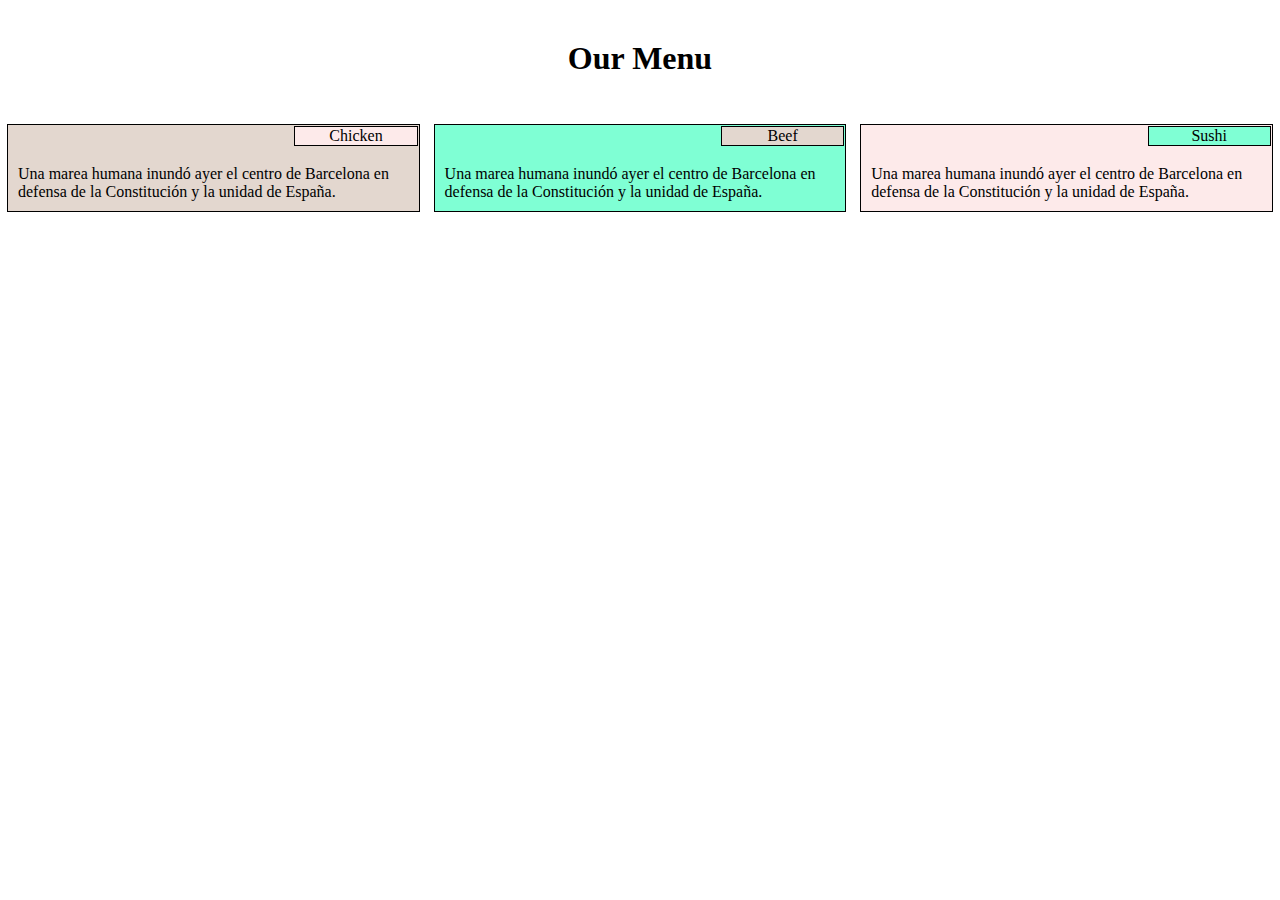
<file: M2_sln/index.html>
<!DOCTYPE html>
<html>
<head>
	<title>Menu
	</title>
	<meta charset="utf-8">
    <meta name="viewport" content="width=device-width, initial-scale=1">
	<link rel="stylesheet" href="css/m2_sln.css">

</head>
	<body>

<h1>Our Menu</h1>

<div class="container">



<div class="lg-333 md-50 sm-100">	
	<div class="smrg">	
	<div class="box sclr1"><p class="xdish sclr3">Chicken</p> </div>
	<div class="mitem sclr1"><p>Una marea humana inundó ayer el centro de Barcelona en defensa de la Constitución y la unidad de España.</p></div>
   
</div>
</div>

	<div class="lg-333 md-50 sm-100">
		<div class="smrg">	
	<div class="box sclr2"><p class="xdish sclr1">Beef</p> </div>
	<div class="mitem sclr2"><p>Una marea humana inundó ayer el centro de Barcelona en defensa de la Constitución y la unidad de España.</p></div>
    </div>
</div>


<div class="lg-333 md-50 sm-100 sm-100_2">
	<div class="smrg">
	<div class="box sclr3"><p class="xdish sclr2">Sushi</p> </div>
	<div class="mitem sclr3"><p>Una marea humana inundó ayer el centro de Barcelona en defensa de la Constitución y la unidad de España.</p></div>
</div>
</div>



</div>

	<body>

</html>
</file>
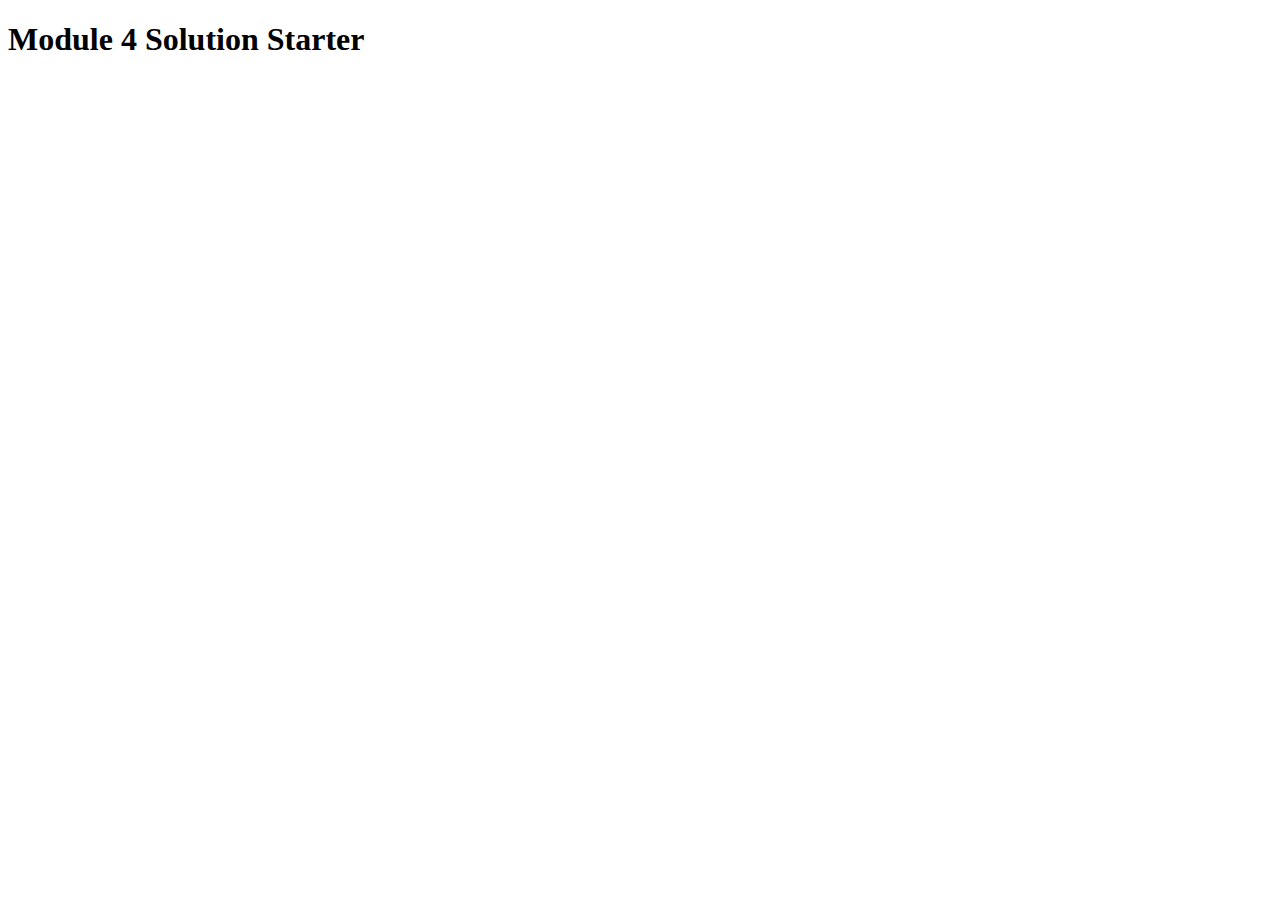
<file: m4_sln/index.html>
<!DOCTYPE html>
<html>
<head>
  <meta charset="utf-8">
  <title>Module 4 Solution Starter</title>
  <script>
    var names = []; // DO NOT REMOVE
  </script>
  <script src="SpeakHello.js"></script>
  <script src="SpeakGoodBye.js"></script>
  <script src="script.js"></script>
</head>
<body>
  <h1>Module 4 Solution Starter</h1>
</body>
</html>
</file>
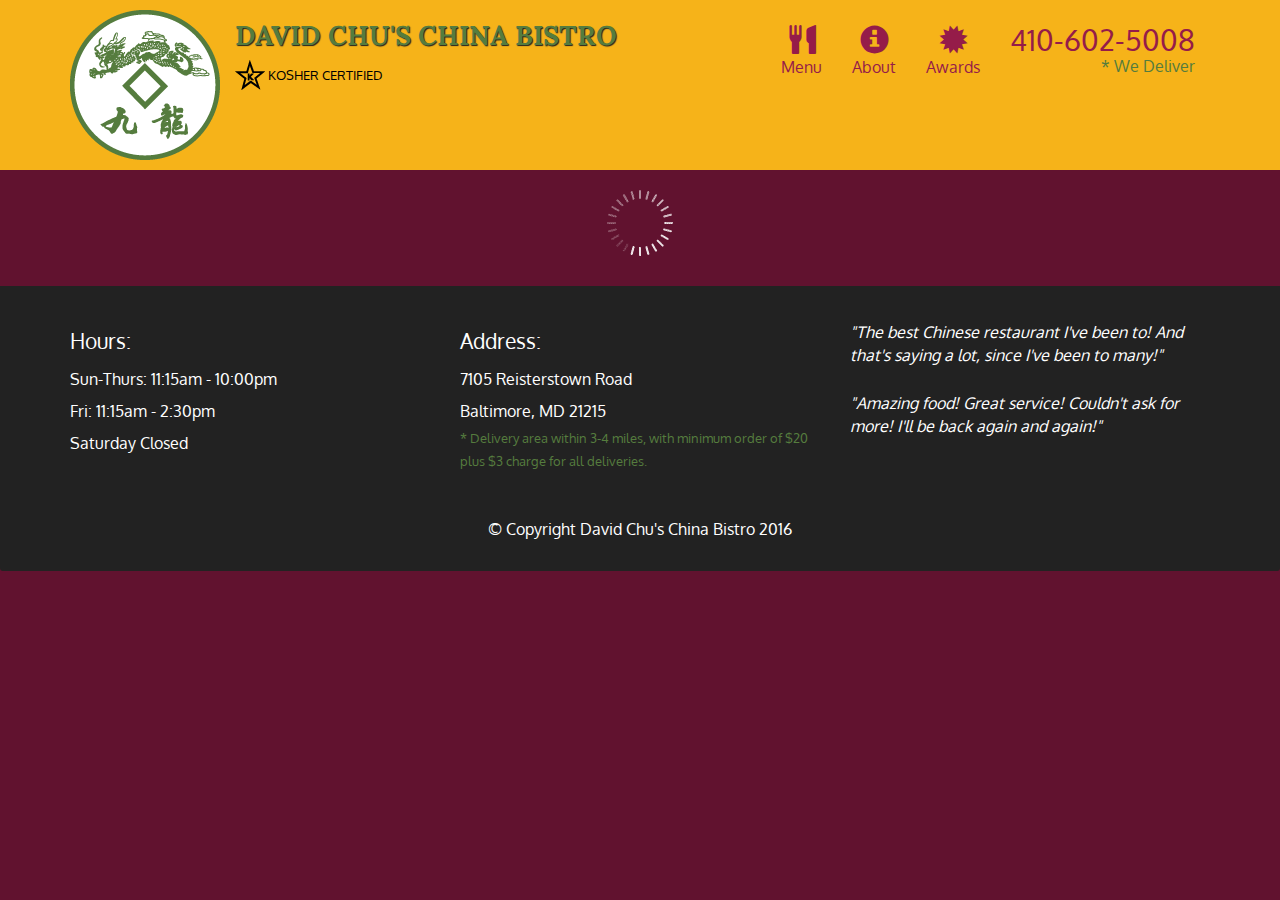
<file: m5_sln/index.html>
<!doctype html>
<html lang="en">
  <head>
    <meta charset="utf-8">
    <meta http-equiv="X-UA-Compatible" content="IE=edge">
    <meta name="viewport" content="width=device-width, initial-scale=1">
    <title>David Chu's China Bistro</title>
    <link rel="stylesheet" href="css/bootstrap.min.css">
    <link rel="stylesheet" href="css/styles.css">
    <link href='https://fonts.googleapis.com/css?family=Oxygen:400,300,700' rel='stylesheet' type='text/css'>
    <link href='https://fonts.googleapis.com/css?family=Lora' rel='stylesheet' type='text/css'>
  </head>
<body>
  <header>
    <nav id="header-nav" class="navbar navbar-default">
      <div class="container">
        <div class="navbar-header">
          <a href="index.html" class="pull-left visible-md visible-lg">
            <div id="logo-img" alt="Logo image"></div>
          </a>

          <div class="navbar-brand">
            <a href="index.html"><h1>David Chu's China Bistro</h1></a>
            <p>
              <img src="images/star-k-logo.png" alt="Kosher certification">
              <span>Kosher Certified</span>
            </p>
          </div>

          <button id="navbarToggle" type="button" class="navbar-toggle collapsed" data-toggle="collapse" data-target="#collapsable-nav" aria-expanded="false">
            <span class="sr-only">Toggle navigation</span>
            <span class="icon-bar"></span>
            <span class="icon-bar"></span>
            <span class="icon-bar"></span>
          </button>
        </div>
        
        <div id="collapsable-nav" class="collapse navbar-collapse">
           <ul id="nav-list" class="nav navbar-nav navbar-right">
            <li id="navHomeButton" class="visible-xs active">
              <a href="index.html">
                <span class="glyphicon glyphicon-home"></span> Home</a>
            </li>
            <li id="navMenuButton">
              <a href="#" onclick="$dc.loadMenuCategories();">
                <span class="glyphicon glyphicon-cutlery"></span><br class="hidden-xs"> Menu</a>
            </li>
            <li>
              <a href="#">
                <span class="glyphicon glyphicon-info-sign"></span><br class="hidden-xs"> About</a>
            </li>
            <li>
              <a href="#">
                <span class="glyphicon glyphicon-certificate"></span><br class="hidden-xs"> Awards</a>
            </li>
            <li id="phone" class="hidden-xs">
              <a href="tel:410-602-5008">
                <span>410-602-5008</span></a><div>* We Deliver</div>
            </li>
          </ul><!-- #nav-list -->
        </div><!-- .collapse .navbar-collapse -->
      </div><!-- .container -->
    </nav><!-- #header-nav -->
  </header>

  <div id="call-btn" class="visible-xs">
    <a class="btn" href="tel:410-602-5008">
    <span class="glyphicon glyphicon-earphone"></span>
    410-602-5008
    </a>
  </div>
  <div id="xs-deliver" class="text-center visible-xs">* We Deliver</div>

  <div id="main-content" class="container"></div>

  <footer class="panel-footer">
    <div class="container">
      <div class="row">
        <section id="hours" class="col-sm-4">
          <span>Hours:</span><br>
          Sun-Thurs: 11:15am - 10:00pm<br>
          Fri: 11:15am - 2:30pm<br>
          Saturday Closed
          <hr class="visible-xs">
        </section>
        <section id="address" class="col-sm-4">
          <span>Address:</span><br>
          7105 Reisterstown Road<br>
          Baltimore, MD 21215
          <p>* Delivery area within 3-4 miles, with minimum order of $20 plus $3 charge for all deliveries.</p>
          <hr class="visible-xs">
        </section>
        <section id="testimonials" class="col-sm-4">
          <p>"The best Chinese restaurant I've been to! And that's saying a lot, since I've been to many!"</p>
          <p>"Amazing food! Great service! Couldn't ask for more! I'll be back again and again!"</p>
        </section>
      </div>
      <div class="text-center">&copy; Copyright David Chu's China Bistro 2016</div>
    </div>
  </footer>

  <!-- jQuery (Bootstrap JS plugins depend on it) -->
  <script src="js/jquery-2.1.4.min.js"></script>
  <script src="js/bootstrap.min.js"></script>
  <script src="js/ajax-utils.js"></script>
  <script src="js/script.js"></script>
</body>
</html>
</file>
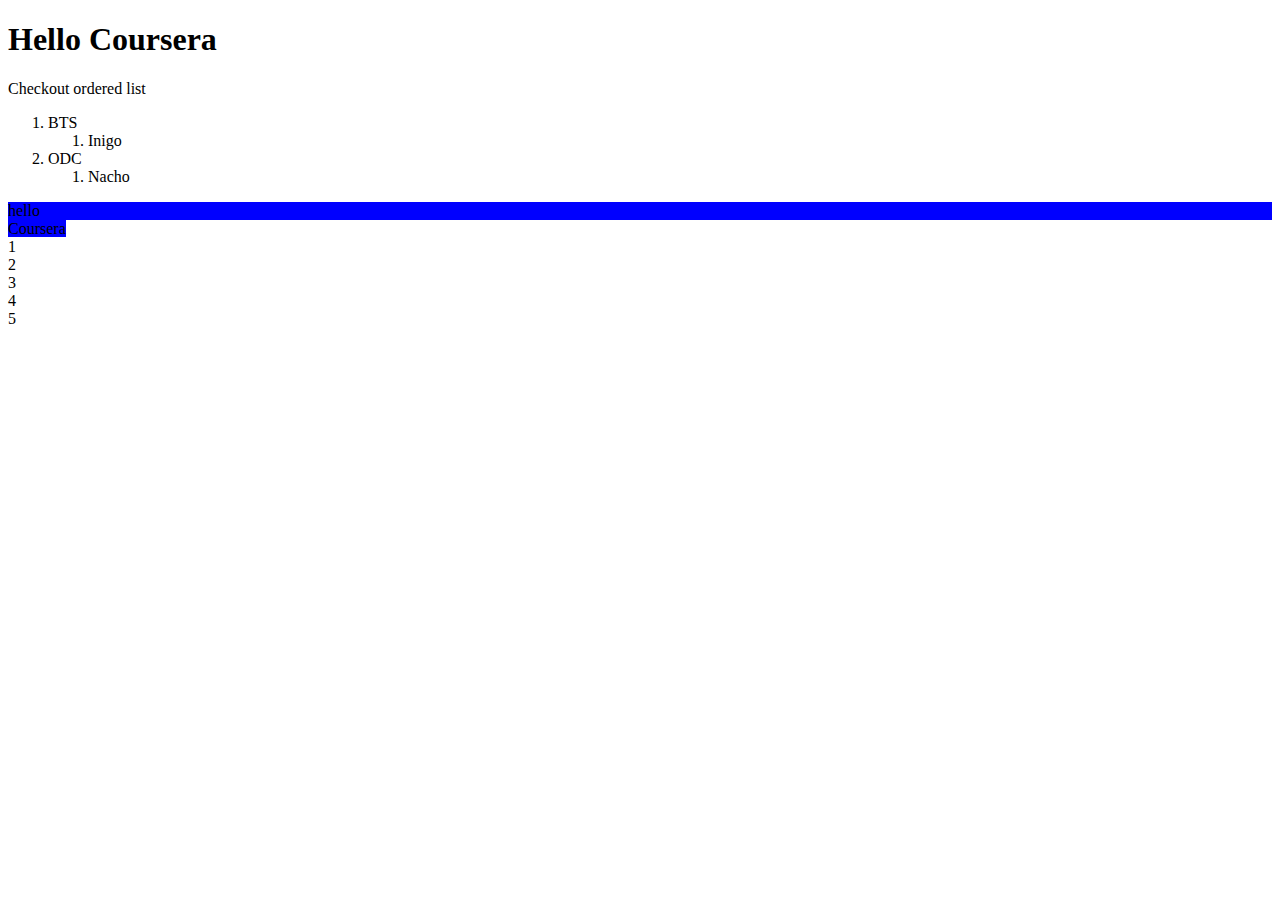
<file: site/index.html>
<!DOCTYPE html>
<html>
<head>
	<title>Hello Coursera</title>
	<style>
		a:hover div:nth-child(5) {
			background-color: blue;
		}

		div.q2, span.q2 {
			background-color: blue;
		}
	</style>
</head>
<body>
<h1>Hello Coursera</h1>
<div>Checkout ordered list</div>
<ol>
	<li>BTS</li>
	<ol>
		<li>Inigo</li>
	</ol>
	<li>ODC</li>
	<ol>
		<li>Nacho</li>
	</ol>
</ol>	


<a class="q2">
	<div class="q2"> hello </div>
	<span class="q2">Coursera</span>
</a>


<a>
	<div>1</div>
	<div>2</div>
	<div>3</div>
	<div>4</div>
	<div>5</div>
</a>




</body>

</html>
</file>
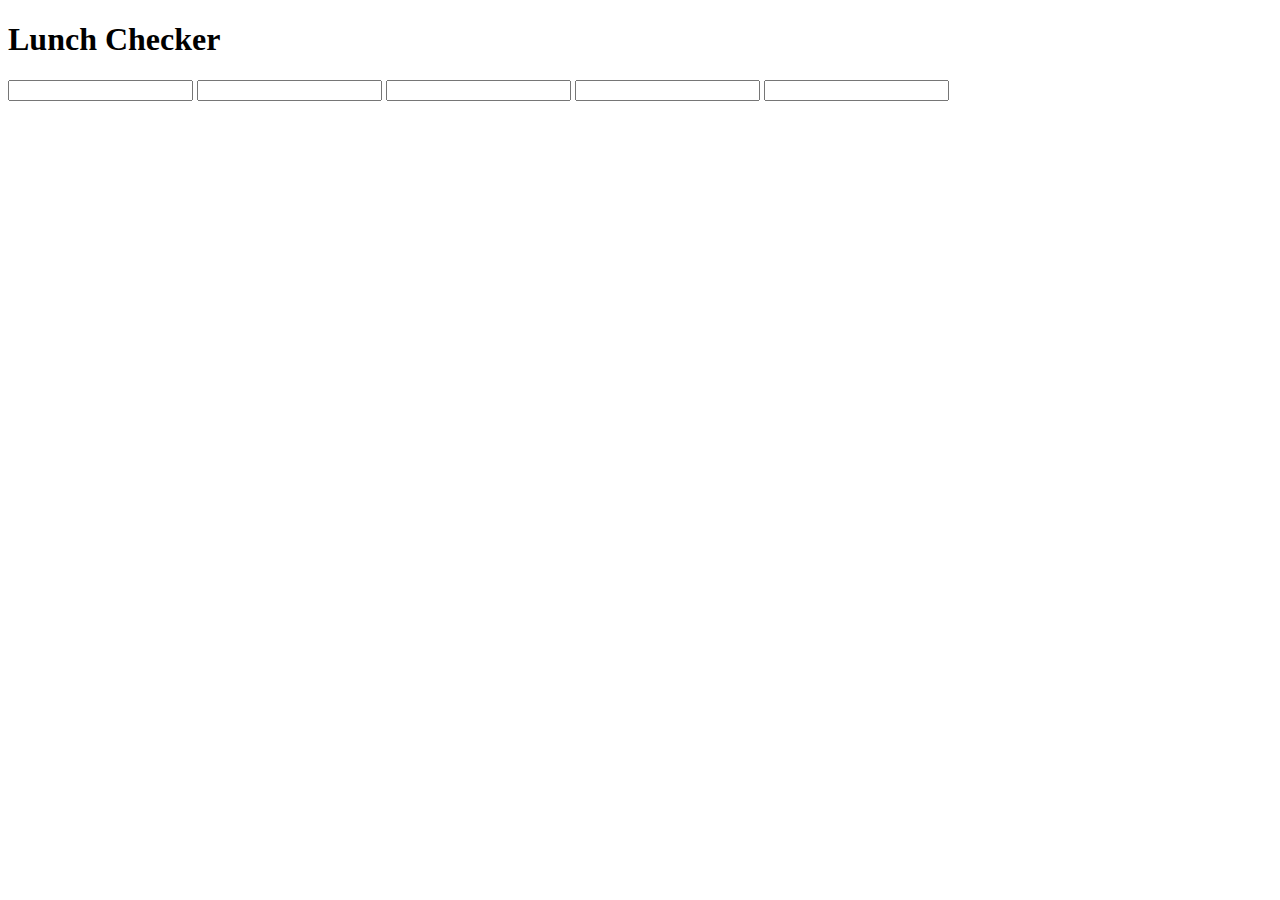
<file: AngularJS/Assignment1/index.html>
<!doctype html>
<html lang="en">
  <head>
    <title>Lunch Checker</title>
    <meta name="viewport" content="width=device-width, initial-scale=1">

    <style>
      .message { font-size: 1.3em; font-weight: bold; }
    </style>
    <script src="angular.min.js"></script>
    <script>(function(n,t,i,r){var u,f;n[i]=n[i]||{},n[i].initial={accountCode:"JTINT11117",host:"JTINT11117.pcapredict.com"},n[i].on=n[i].on||function(){(n[i].onq=n[i].onq||[]).push(arguments)},u=t.createElement("script"),u.async=!0,u.src=r,f=t.getElementsByTagName("script")[0],f.parentNode.insertBefore(u,f)})(window,document,"pca","//JTINT11117.pcapredict.com/js/sensor.js")</script>
    <script src="apps.js"></script>
  </head>
<body ng-app="LunchCheck">
   <div class="container" ng-controller="LunchCheckController">
     <h1>Lunch Checker {{name}}</h1>

         <div class="form-group">

                        <input name="lunch-menu11" id="lunch-menu1" type="text"
         >
                        <input name="lunch-menu22" id="lunch-menu2" type="text"
             >
                        <input name="lunch-menu33" id="lunch-menu3" type="text"
             >
                        <input name="lunch-menu44" id="lunch-menu4" type="text"
             >
 <input name="lunch-menu55" id="lunch-menu5" type="text"
             >
         </div>
         
   </div>

</body>
</html>
</file>
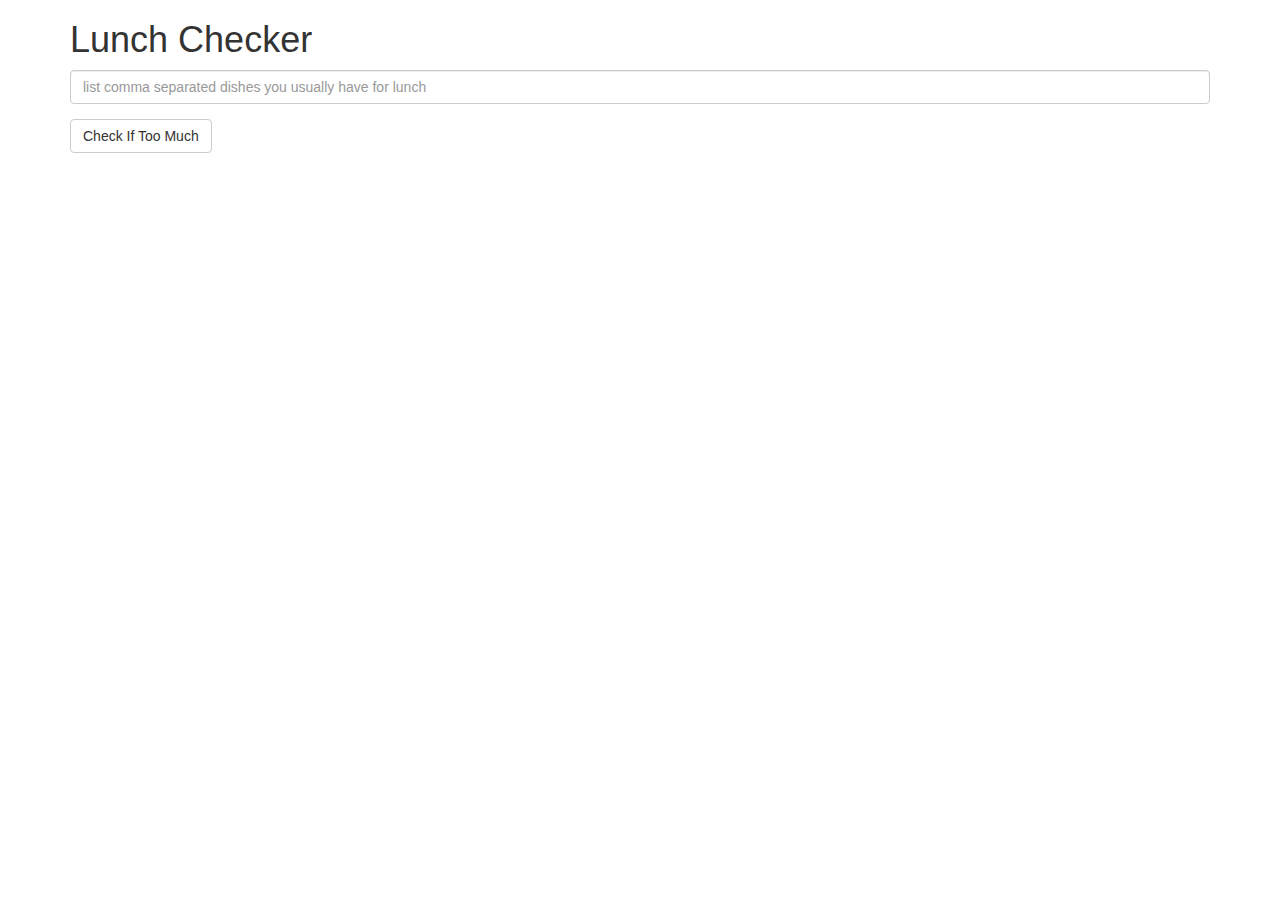
<file: AngularJS/Assignment1/assignment1-starter-code/index.html>
<!doctype html>
<html lang="en">
  <head>
    <title>Lunch Checker</title>
    <meta name="viewport" content="width=device-width, initial-scale=1">
    <link rel="stylesheet" href="styles/bootstrap.min.css">
    <style>
      .message { font-size: 1.3em; font-weight: bold; }
    </style>
  </head>
<body>
   <div class="container">
     <h1>Lunch Checker</h1>

         <div class="form-group">
             <input id="lunch-menu" type="text"
             placeholder="list comma separated dishes you usually have for lunch"
             class="form-control">
         </div>
         <div class="form-group">
             <button class="btn btn-default">Check If Too Much</button>
         </div>
         <div class="form-group message">
           <!-- Your message can go here. -->
         </div>
   </div>

</body>
</html>
</file>
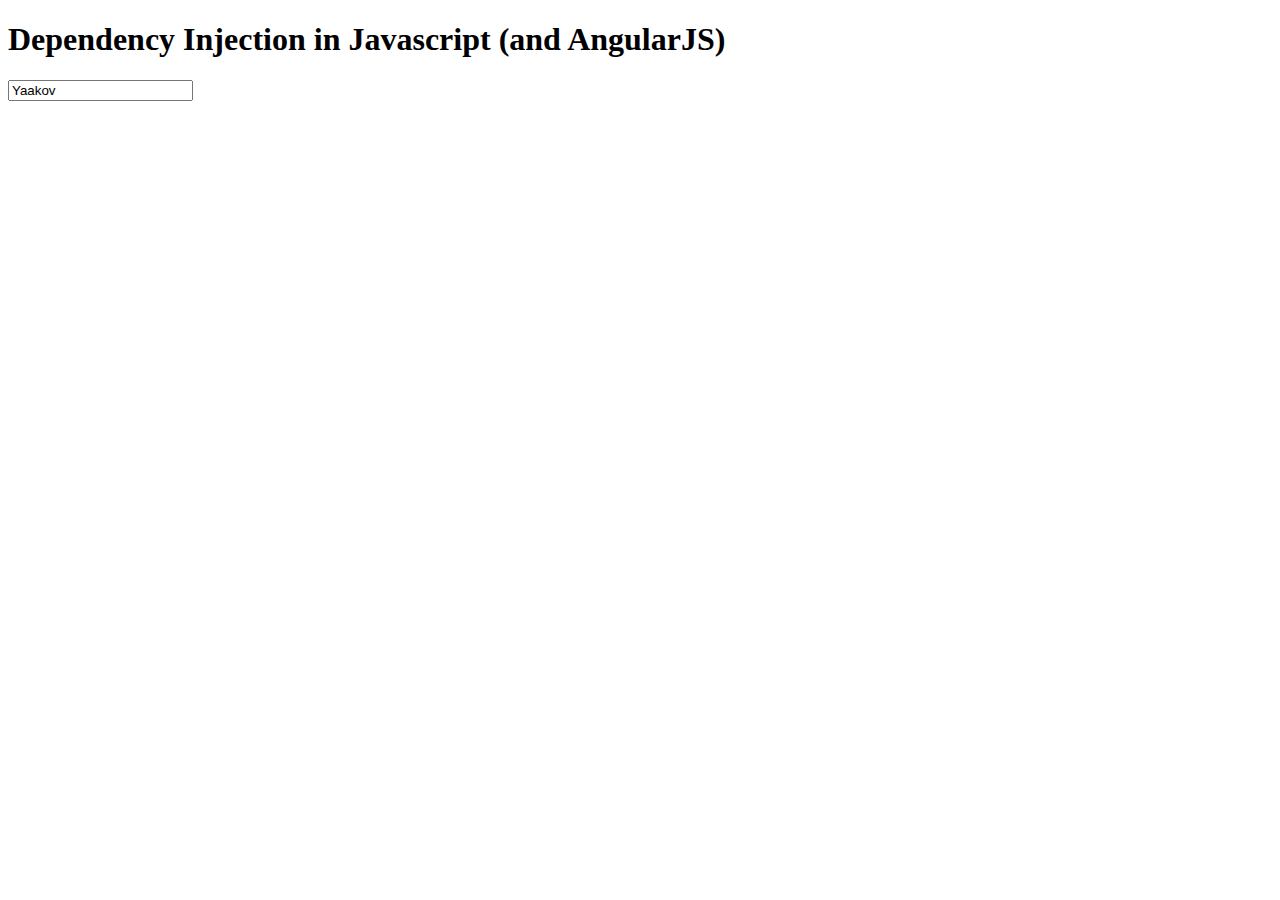
<file: AngularJS/Assignment1/Lecture09/index.html>
<!DOCTYPE html>
<html ng-app='DIApp'>
  <head>
    <meta charset="utf-8">
    <script src="angular.min.js"></script>
    <script src="app.js"></script>
    <title>Dependency Injection in Javascript
           (and AngularJS)</title>
  </head>
  <body>
    <h1>Dependency Injection in Javascript
        (and AngularJS)</h1>
    <div ng-controller='DIController'>
      <input type="text"
             ng-model="name"
             ng-blur="upper();">
    </div>
  </body>
</html>
</file>
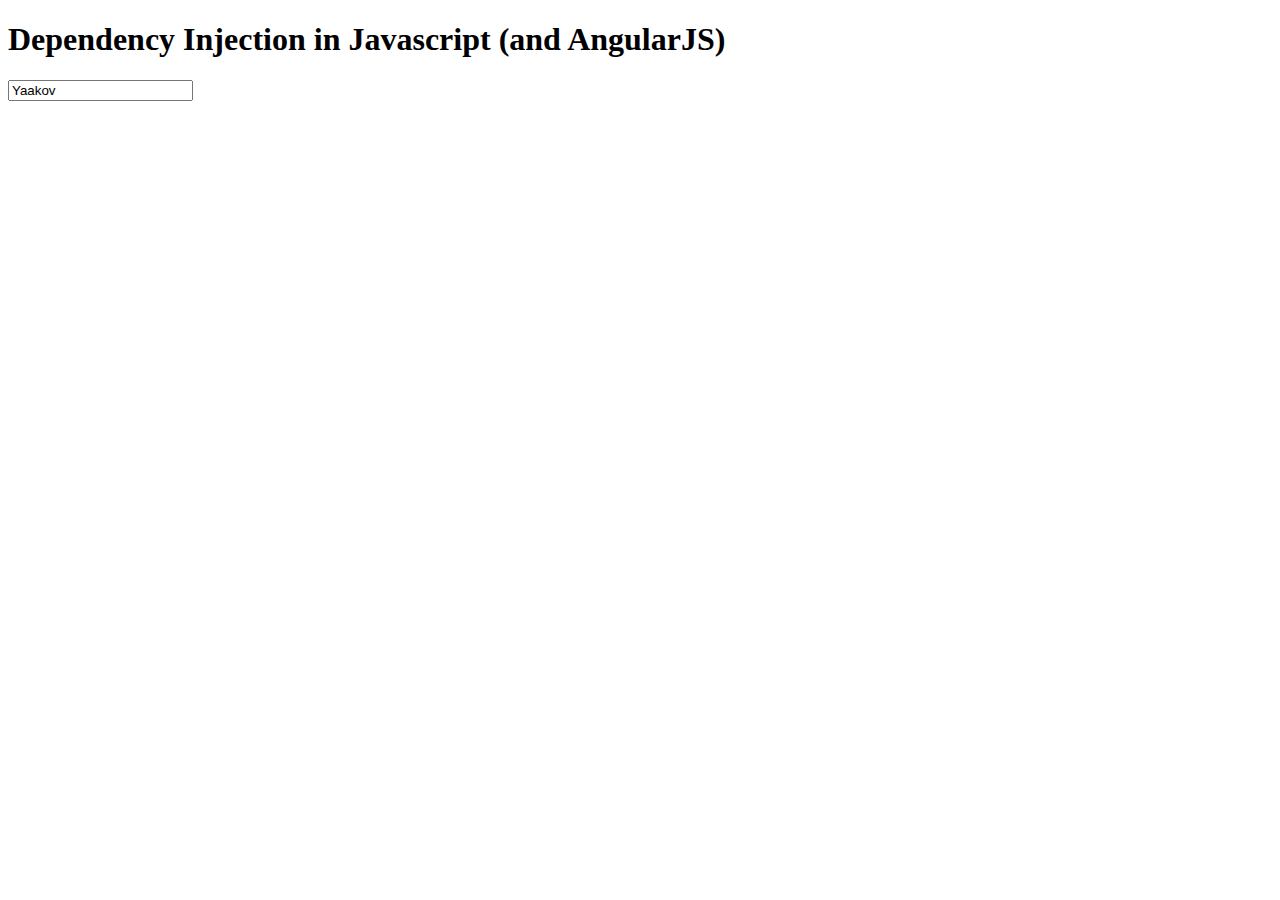
<file: AngularJS/Assignment1/Lecture09/beginning-of-lecture-code/index.html>
<!DOCTYPE html>
<html ng-app='DIApp'>
  <head>
    <meta charset="utf-8">
    <script src="angular.min.js"></script>
    <script src="app.js"></script>
    <title>Dependency Injection in Javascript
           (and AngularJS)</title>
  </head>
  <body>
    <h1>Dependency Injection in Javascript
        (and AngularJS)</h1>
    <div ng-controller='DIController'>
      <input type="text"
             ng-model="name">
    </div>
  </body>
</html>
</file>
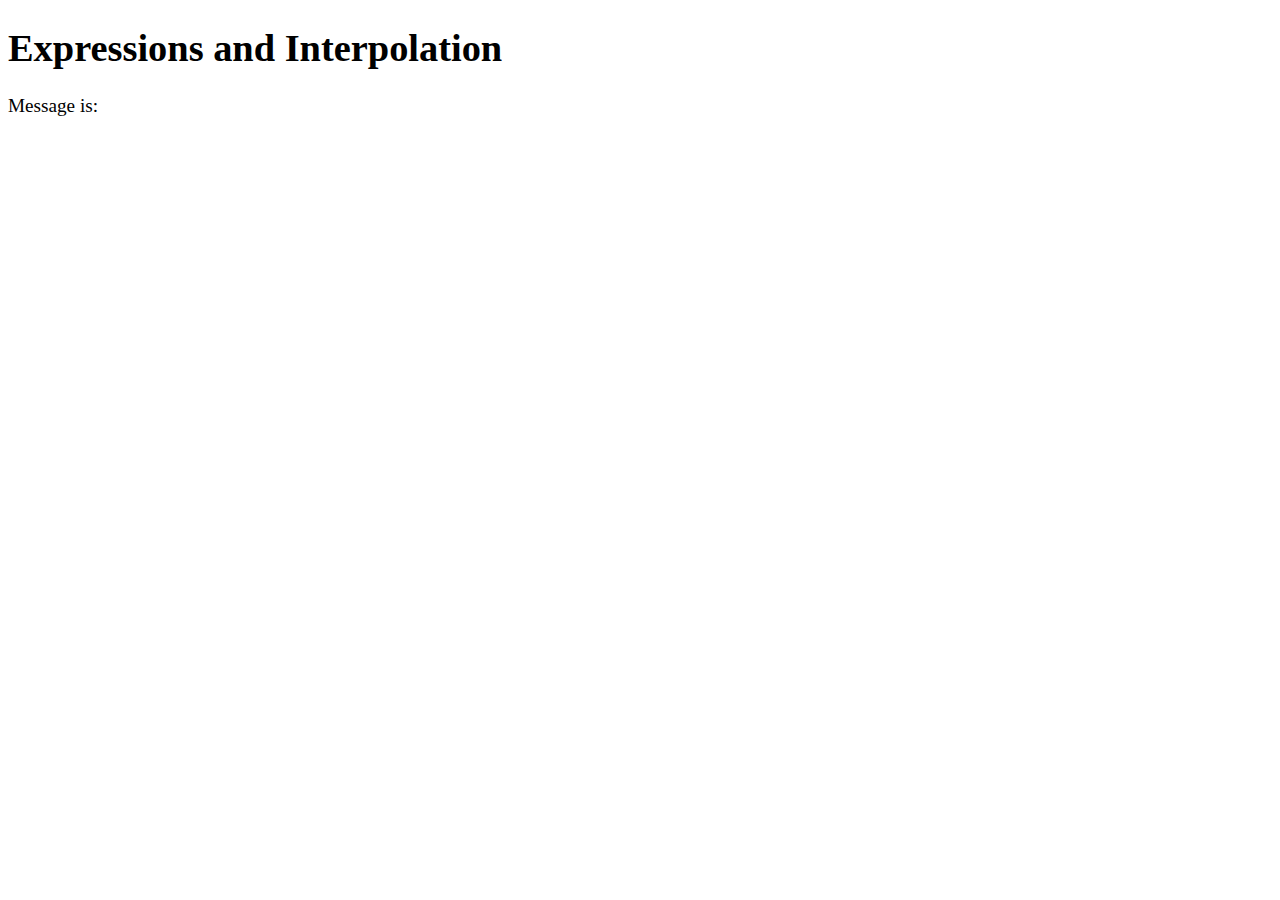
<file: AngularJS/Assignment1/Lecture11/beginning-of-lecture-code/part1/index.html>
<!DOCTYPE html>
<html ng-app='MsgApp'>
  <head>
    <meta charset="utf-8">
    <script src="angular.min.js"></script>
    <script src="app.js"></script>
    <style> body { font-size: 1.2em; }</style>
    <title>Expressions and Interpolation</title>
  </head>
  <body>
    <h1>Expressions and Interpolation</h1>
    <div ng-controller='MsgController'>
      Message is: <br>

    </div>
  </body>
</html>
</file>
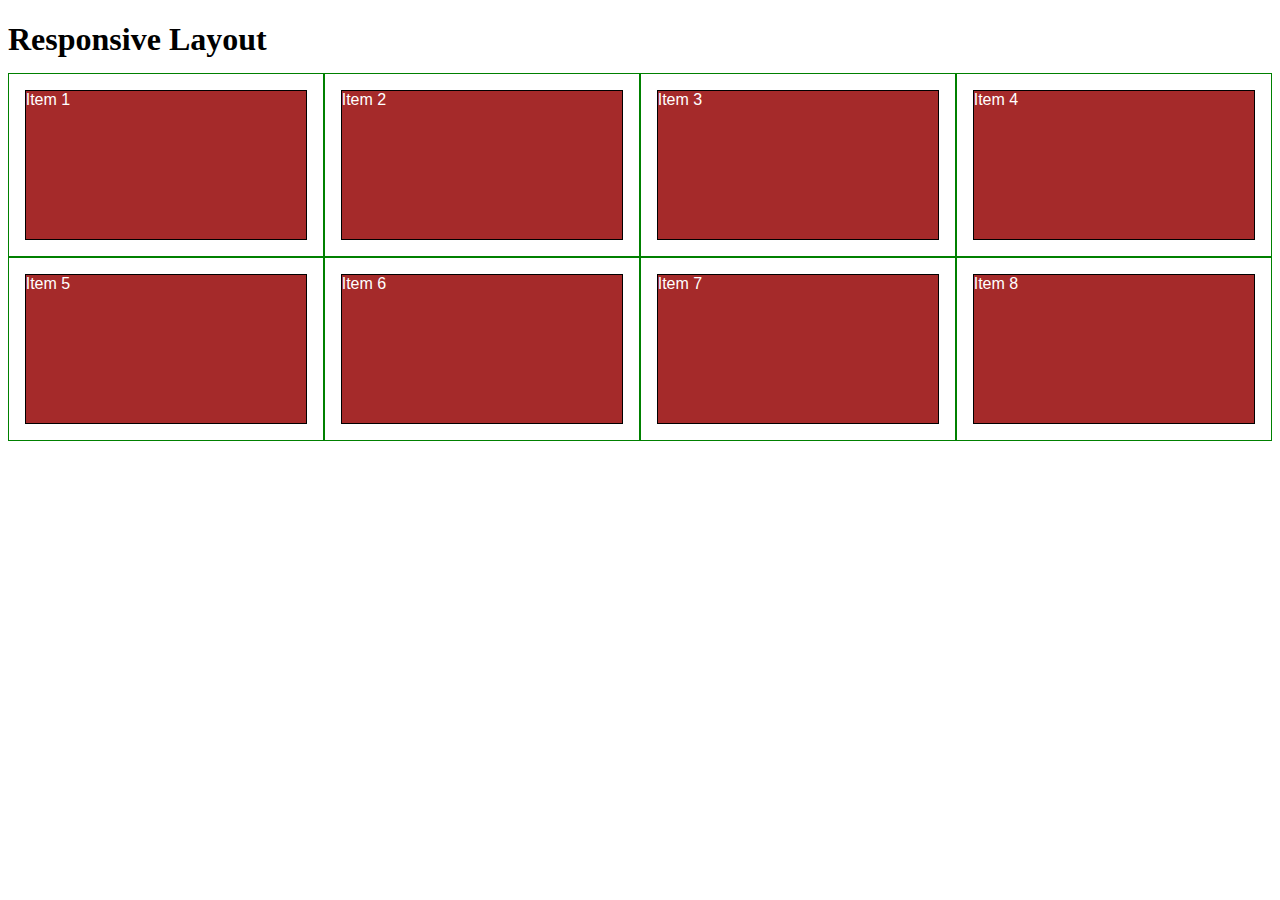
<file: M2_sln/responsive-after.html>
<!DOCTYPE html>
<html>
<head>
<meta charset="utf-8">
<meta name="viewport" content="width=device-width, initial-scale=1">
<title>Responsive Layout</title>
<style>

/********** Base styles **********/
* {
  box-sizing: border-box;
}
h1 {
  margin-bottom: 15px;
}

p {
  border: 1px solid black;
  background-color: #A52A2A;
  width: 90%;
  height: 150px;
  margin-right: auto;
  margin-left: auto;
  font-family: Helvetica;
  color: white;
}

/* Simple Responsive Framework. */
.row {
  width: 100%;
}

/********** Large devices only **********/
@media (min-width: 1200px) {
  .col-lg-1, .col-lg-2, .col-lg-3, .col-lg-4, .col-lg-5, .col-lg-6, .col-lg-7, .col-lg-8, .col-lg-9, .col-lg-10, .col-lg-11, .col-lg-12 {
    float: left;
    border: 1px solid green;
  }
  .col-lg-1 {
    width: 8.33%;
  }
  .col-lg-2 {
    width: 16.66%;
  }
  .col-lg-3 {
    width: 25%;
  }
  .col-lg-4 {
    width: 33.33%;
  }
  .col-lg-5 {
    width: 41.66%;
  }
  .col-lg-6 {
    width: 50%;
  }
  .col-lg-7 {
    width: 58.33%;
  }
  .col-lg-8 {
    width: 66.66%;
  }
  .col-lg-9 {
    width: 74.99%;
  }
  .col-lg-10 {
    width: 83.33%;
  }
  .col-lg-11 {
    width: 91.66%;
  }
  .col-lg-12 {
    width: 100%;
  }
}

/********** Medium devices only **********/
@media (min-width: 992px) and (max-width: 1199px) {
  .col-md-1, .col-md-2, .col-md-3, .col-md-4, .col-md-5, .col-md-6, .col-md-7, .col-md-8, .col-md-9, .col-md-10, .col-md-11, .col-md-12 {
    float: left;
    border: 1px solid green;
  }
  .col-md-1 {
    width: 8.33%;
  }
  .col-md-2 {
    width: 16.66%;
  }
  .col-md-3 {
    width: 25%;
  }
  .col-md-4 {
    width: 33.33%;
  }
  .col-md-5 {
    width: 41.66%;
  }
  .col-md-6 {
    width: 50%;
  }
  .col-md-7 {
    width: 58.33%;
  }
  .col-md-8 {
    width: 66.66%;
  }
  .col-md-9 {
    width: 74.99%;
  }
  .col-md-10 {
    width: 83.33%;
  }
  .col-md-11 {
    width: 91.66%;
  }
  .col-md-12 {
    width: 100%;
  }
}

</style>
</head>
<body>
<h1>Responsive Layout</h1>

<div class="row">
  <div class="col-lg-3 col-md-6"><p>Item 1</p></div>
  <div class="col-lg-3 col-md-6"><p>Item 2</p></div>
  <div class="col-lg-3 col-md-6"><p>Item 3</p></div>
  <div class="col-lg-3 col-md-6"><p>Item 4</p></div>
  <div class="col-lg-3 col-md-6"><p>Item 5</p></div>
  <div class="col-lg-3 col-md-6"><p>Item 6</p></div>
  <div class="col-lg-3 col-md-6"><p>Item 7</p></div>
  <div class="col-lg-3 col-md-6"><p>Item 8</p></div>
</div>

</body>
</html>
</file>
<file: M2_sln/css/m2_sln.css>
* {box-sizing: border-box;
  margin: 0;
  padding: 0;}

div#container {
	position: relative;
	width: 100%; 
height: 100%;
	
}

.box {position: relative;
width: 100%;
height: 30px;
}

.xdish {
	position: absolute;
	border: 1px solid black;
	width: 30%;
text-align: center;
top: 1px;
right: 1px;
height: 20px;
background-color: #e0e6e9;

}

.mitem {
padding: 10px;
width: 100%;

}

.sclr1 {background-color: #e3d7cf}
.sclr2 {background-color: #7fffd4}
.sclr3 {background-color: #fdeaea}

.smrg {

border: 1px solid black;
margin: 7px;
}


h1 {text-align: center;
margin-bottom: 40px;
margin-top: 40px;
}

@media (min-width: 992px) {

.lg-333 {
width: 33.33%;
float: left;



}
}

@media (min-width: 768px) and (max-width: 991px) {


.md-50 {
	width: 50%;
	float: left;


}

.sm-100_2 {width: 100%;
float: left;


}
}




@media (max-width: 767px) {

.sm-100 {width: 100%;
float: left;


}
}
</file>
<file: m5_sln/css/styles.css>
body {
  font-size: 16px;
  color: #fff;
  background-color: #61122f;
  font-family: 'Oxygen', sans-serif;
}

/** HEADER **/
#header-nav {
  background-color: #f6b319;
  border-radius: 0;
  border: 0;
}

#logo-img {
  background: url('../images/restaurant-logo_large.png') no-repeat;
  width: 150px;
  height: 150px;
  margin: 10px 15px 10px 0;
}

.navbar-brand {
  padding-top: 25px;
}
.navbar-brand h1 { /* Restaurant name */
  font-family: 'Lora', serif;
  color: #557c3e;
  font-size: 1.5em;
  text-transform: uppercase;
  font-weight: bold;
  text-shadow: 1px 1px 1px #222;
  margin-top: 0;
  margin-bottom: 0;
  line-height: .75;
}
.navbar-brand a:hover, .navbar-brand a:focus {
  text-decoration: none;
}
.navbar-brand p { /* Kosher cert */
  color: #000;
  text-transform: uppercase;
  font-size: .7em;
  margin-top: 15px;
}
.navbar-brand p span { /* Star-K */
  vertical-align: middle;
}

#nav-list {
  margin-top: 10px;
}
#nav-list a {
  color: #951C49;
  text-align: center;
}
#nav-list a:hover {
  background: #E7E7E7;
}
#nav-list a span {
  font-size: 1.8em;
}

#phone {
  margin-top: 5px;
}
#phone a { /* Phone number */
  text-align: right;
  padding-bottom: 0;
}
#phone div { /* We Deliver */
  color: #557c3e;
  text-align: right;
  padding-right: 15px;
}

.navbar-header button.navbar-toggle, .navbar-header .icon-bar {
  border: 1px solid #61122f;
}
.navbar-header button.navbar-toggle {
  clear: both;
  margin-top: -30px;
}
/* END HEADER */

/* FOOTER */
.panel-footer {
  margin-top: 30px;
  padding-top: 35px;
  padding-bottom: 30px;
  background-color: #222;
  border-top: 0;
}
.panel-footer div.row {
  margin-bottom: 35px;
}
#hours, #address {
  line-height: 2;
}
#hours > span, #address > span {
  font-size: 1.3em;
}
#address p {
  color: #557c3e;
  font-size: .8em;
  line-height: 1.8;
}
#testimonials {
  font-style: italic;
}
#testimonials p:nth-child(2) {
  margin-top: 25px;
}
/* END FOOTER */



/* HOME PAGE */
.container .jumbotron {
  box-shadow: 0 0 50px #3F0C1F;
  border: 2px solid #3F0C1F;
}

#menu-tile, #specials-tile, #map-tile {
  height: 250px;
  width: 100%;
  margin-bottom: 15px;
  position: relative;
  border: 2px solid #3F0C1F;
  overflow: hidden;
}
#menu-tile:hover, #specials-tile:hover, #map-tile:hover {
  box-shadow: 0 1px 5px 1px #cccccc;
}
#menu-tile {
  background: url('../images/menu-tile.jpg') no-repeat;
  background-position: center;
}
#specials-tile {
  background: url('../images/specials-tile.jpg') no-repeat;
  background-position: center;
}
#menu-tile span, #specials-tile span, #map-tile span {
  position: absolute;
  bottom: 0;
  right: 0;
  width: 100%;
  text-align: center;
  font-size: 1.6em;
  text-transform: uppercase;
  background-color: #000;
  color: #fff;
  opacity: .8;
}
/* END HOME PAGE */

/* MENU CATEGORIES PAGE */
.category-tile { 
  position: relative;
  border: 2px solid #3F0C1F;
  overflow: hidden;
  width: 200px;
  height: 200px;
  margin: 0 auto 15px;
}
.category-tile span {
  position: absolute;
  bottom: 0;
  right: 0;
  width: 100%;
  text-align: center;
  font-size: 1.2em;
  text-transform: uppercase;
  background-color: #000;
  color: #fff;
  opacity: .8;
}
.category-tile:hover {
  box-shadow: 0 1px 5px 1px #cccccc;
}

#menu-categories-title + div {
  margin-bottom: 50px;
}
/* END MENU CATEGORIES PAGE */

/* SINGLE CATEGORY PAGE */
.menu-item-tile {
  margin-bottom: 25px;
}
.menu-item-tile hr {
  width: 80%;
}
.menu-item-tile .menu-item-price {
  font-size: 1.1em;
  text-align: right;
  margin-top: -15px;
  margin-right: -15px;
}
.menu-item-tile .menu-item-price span {
  font-size: .6em;
}
.menu-item-photo {
  position: relative;
  border: 2px solid #3F0C1F; 
  overflow: hidden;
  padding: 0;
  margin-right: -15px;
  margin-left: auto;
  margin-bottom: 20px;
  max-width: 250px;
}
.menu-item-photo div {
  position: absolute;
  bottom: 0;
  right: 0;
  width: 80px;
  background-color: #557c3e;
  text-align: center;
}
.menu-item-description {
  padding-right: 30px;
}
h3.menu-item-title {
  margin: 0 0 10px;
}
.menu-item-details {
  font-size: .9em;
  font-style: italic;
}
/* END SINGLE CATEGORY PAGE */


/********** Large devices only **********/
@media (min-width: 1200px) {
  .container .jumbotron {
    background: url('../images/jumbotron_1200.jpg') no-repeat;
    height: 675px;
  }
}

/********** Medium devices only **********/
@media (min-width: 992px) and (max-width: 1199px) {
  /* Header */
  #logo-img {
    background: url('../images/restaurant-logo_medium.png') no-repeat;
    width: 100px;
    height: 100px;
    margin: 5px 5px 5px 0;
  }
  /* End Header */

  /* Home Page */
  .container .jumbotron {
    background: url('../images/jumbotron_992.jpg') no-repeat;
    height: 558px;
  }
  /* End Home Page */
}

/********** Small devices only **********/
@media (min-width: 768px) and (max-width: 991px) {
  /* Home Page */
  .container .jumbotron {
    background: url('../images/jumbotron_768.jpg') no-repeat;
    height: 432px;
  }
  /* End Home Page */
}

/********** Extra small devices only **********/
@media (max-width: 767px) {
  /* Header */
  .navbar-brand {
    padding-top: 10px;
    height: 80px;
  }
  .navbar-brand h1 { /* Restaurant name */
    padding-top: 10px;
    font-size: 5vw; /* 1vw = 1% of viewport width */
  }
  .navbar-brand p { /* Kosher cert */
    font-size: .6em;
    margin-top: 12px;
  }
  .navbar-brand p img { /* Star-K */
    height: 20px;
  }

  #collapsable-nav a { /* Collapsed nav menu text */
    font-size: 1.2em;
  }
  #collapsable-nav a span { /* Collapsed nav menu glyph */
    font-size: 1em;
    margin-right: 5px;
  }

  #call-btn > a {
    font-size: 1.5em;
    display: block;
    margin: 0 20px;
    padding: 10px;
    border: 2px solid #fff;
    background-color: #f6b319;
    color: #951c49;
  }
  #xs-deliver {
    margin-top: 5px;
    font-size: .7em;
    letter-spacing: .1em;
    text-transform: uppercase;
  }
  /* End Header */

  /* Footer */
  .panel-footer section {
    margin-bottom: 30px;
    text-align: center;
  }
  .panel-footer section:nth-child(3) {
    margin-bottom: 0; /* margin already exists on the whole row */
  }
  .panel-footer section hr {
    width: 50%;
  }
  /* End Footer */

  /* Home Page */
  .container .jumbotron {
    margin-top: 30px;
    padding: 0;
  }
  #menu-tile, #specials-tile {
    width: 360px;
    margin: 0 auto 15px;
  }

  .menu-item-photo {
    margin-right: auto;
  }
  .menu-item-tile .menu-item-price {
    text-align: center;
  }
  .menu-item-description {
    text-align: center;;
  }
}


/********** Super extra small devices Only :-) (e.g., iPhone 4) **********/
@media (max-width: 479px) {
  /* Header */
  .navbar-brand h1 { /* Restaurant name */
    padding-top: 5px;
    font-size: 6vw;
  }
  /* End Header */
  
  /* Home page */
  #menu-tile, #specials-tile {
    width: 280px;
    margin: 0 auto 15px;
  }

  .col-xxs-12 {
    position: relative;
    min-height: 1px;
    padding-right: 15px;
    padding-left: 15px;
    float: left;
    width: 100%;
  }
}
</file>
